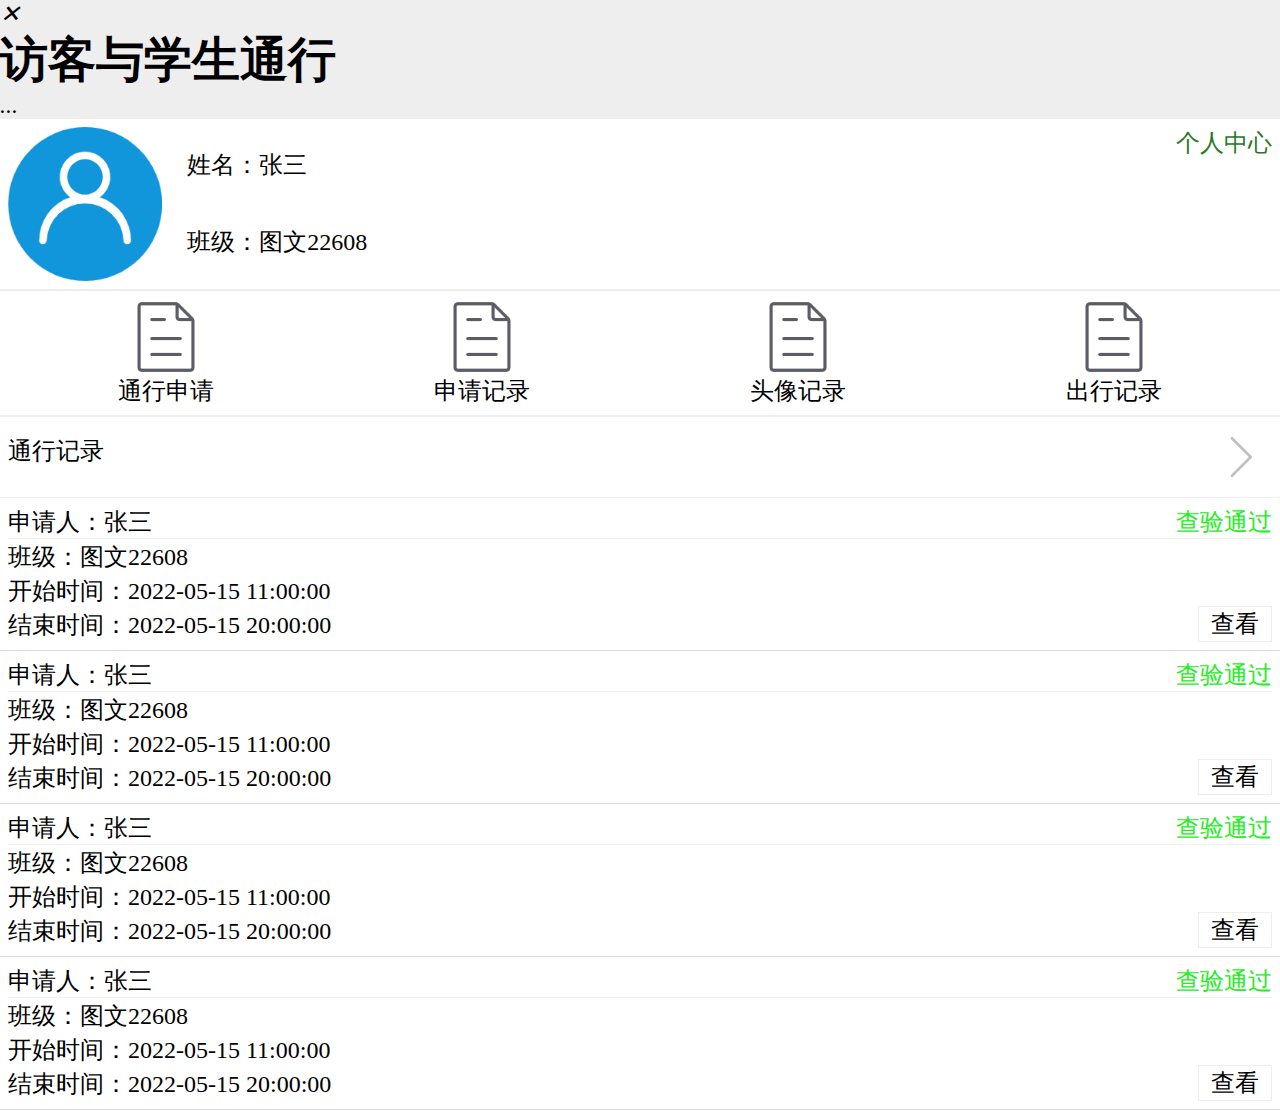
<file: index.html>
<!DOCTYPE html>
<html>
    
    <head>
        <meta name="viewport" content="width=device-width,initial-scal=1">
        <title>学生事务平台</title>
        <link href="./index.css" rel="stylesheet" type="text/css">
    </head>
    <body>
        <div class="head-title">
            <i>✕</i>
            <h1>访客与学生通行</h1>
            <i class="pia">...</i>
        </div>
        <div class="ier">
        <div>
        <header class="header">
            <div class="head_left">
                <img src="./用户名 (1).png"/>
                <div class="text_tel">
                    <span class="text_name">姓名：张三</span>
                    <span class="text_id">班级：图文22608</span>
                </div>
            </div>
            <div class="head_right">个人中心</div>
        </header>
        <div class="tab">
            <div class="item">
                <img src="./24gl-fileText.png"/>
                <span>通行申请</span>
            </div>
            <div class="item">
                <img src="./24gl-fileText.png"/>
                <span>申请记录</span>
            </div>
            <div class="item">
                <img src="./24gl-fileText.png"/>
                <span>头像记录</span>
            </div>
            <div class="item">
                <img src="./24gl-fileText.png"/>
                <span>出行记录</span>
            </div>
        </div>
        <div class="tele">
            <span>通行记录</span>
            <i></i>
        </div>
        <div class="content">
            <div class="box_item">
                <div class="top">
                    <span class="bar">申请人：张三</span>
                    <span>查验通过</span>
                </div>
                <div class="cent">
                    <div class="cent_left">
                        <span>班级：图文22608</span>
                        <span>开始时间：2022-05-15 11:00:00</span>
                        <span>结束时间：2022-05-15 20:00:00</span>
                    </div>
                    <div class="cent_right">
                        <span>查看</span>
                    </div>
                </div>
            </div>
            <div class="box_item">
                <div class="top">
                    <span class="bar">申请人：张三</span>
                    <span>查验通过</span>
                </div>
                <div class="cent">
                    <div class="cent_left">
                        <span>班级：图文22608</span>
                        <span>开始时间：2022-05-15 11:00:00</span>
                        <span>结束时间：2022-05-15 20:00:00</span>
                    </div>
                    <div class="cent_right">
                        <span>查看</span>
                    </div>
                </div>
            </div>
            <div class="box_item">
                <div class="top">
                    <span class="bar">申请人：张三</span>
                    <span>查验通过</span>
                </div>
                <div class="cent">
                    <div class="cent_left">
                        <span>班级：图文22608</span>
                        <span>开始时间：2022-05-15 11:00:00</span>
                        <span>结束时间：2022-05-15 20:00:00</span>
                    </div>
                    <div class="cent_right">
                        <span>查看</span>
                    </div>
                </div>
            </div>
            <div class="box_item">
                <div class="top">
                    <span class="bar">申请人：张三</span>
                    <span>查验通过</span>
                </div>
                <div class="cent">
                    <div class="cent_left">
                        <span>班级：图文22608</span>
                        <span>开始时间：2022-05-15 11:00:00</span>
                        <span>结束时间：2022-05-15 20:00:00</span>
                    </div>
                    <div class="cent_right">
                        <span>查看</span>
                    </div>
                </div>
            </div>
        </div>
       </div>
      </div>
    </body>
        <script>
    function myScroll(ctx) {
        var ol = ctx.firstElementChild || ctx.firstChild,
                offset = 50,//最大溢出值
                cur = 0,//列表滑动位置
                isDown = false,
                vy = 0,//滑动的力度
                fl = 150,//弹力,值越大,到度或到顶后,可以继续拉的越远
                isInTransition = false;//是否在滚动中

        ctx.addEventListener("mousedown", function (e) {
            if (isInTransition)return;//如果在滚动中，则中止执行
            clearTimeout(this._timer);//清除定时器
            vy = 0;
            this._oy = e.clientY - cur;//计算鼠标按下位置与列表当前位置的差值,列表位置初始值为0
            this._cy = e.clientY;//鼠标按下的位置
            this._oh = this.scrollHeight;//列表的高度
            this._ch = this.clientHeight;//容器的高度
            this._startTime = e.timeStamp;//鼠标按下时的时间戳
            isDown = true;//鼠标是否有按下，主要防止用户是从容器外开始滑动的

        });

        ctx.addEventListener("mousemove", function (e) {
            if (isDown) {//如果鼠标是从容器里开始滑动的
                if (e.timeStamp - this._startTime > 40) {//如果是慢速滑动，就不会产生力度，列表是跟着鼠标移动的
                    this._startTime = e.timeStamp;//慢速滑动不产生力度，所以需要实时更新时间戳
                    cur = e.clientY - this._oy;//列表位置应为 鼠标当前位置减去鼠标按下时与列表位置的差值,如:列表初始位置为0,鼠标在 5的位置按,那么差值为 5,此处假如鼠标从5滑动到了4,向上滑,cur = 4-5 =-1  ,假如鼠标从5滑动到了6,向下滑,cur= 6 - 5 = 1


                    if (cur > 0) {//如果列表位置大于0,既鼠标向下滑动并到顶时
                        cur *= fl / (fl + cur);//列表位置带入弹力模拟,公式只能死记硬背了,公式为:位置 *=弹力/(弹力+位置)
                    }else if (cur < this._ch - this._oh) {//如果列表位置小于 容器高度减列表高度(因为需要负数,所以反过来减),既向上滑动到最底部时。
                        //当列表滑动到最底部时,cur的值其实是等于 容器高度减列表高度的,假设窗口高度为10,列表为30,那此时cur为 10 - 30 = -20,但这里的判断是小于,所以当cur<-20时才会触发,如 -21;
                        cur += this._oh - this._ch;//列表位置加等于 列表高度减容器高度(这是与上面不同,这里是正减,得到了一个正数) ,这里 cur 为负数,加上一个正数,延用上面的假设,此时 cur = -21 + (30-10=20) = -1 ,所以这里算的是溢出数

//                        console.log(cur);
                        cur = cur * fl / (fl - cur) - this._oh + this._ch;//然后给溢出数带入弹力,延用上面的假设,这里为   cur = -1 * 150 /(150 - -1 = 151)~= -0.99 再减去 30  等于 -30.99  再加上容器高度 -30.99+10=-20.99  ,这也是公式,要死记。。
                    }
                    setPos(cur);//移动列表
                }
                vy = e.clientY - this._cy;//记录本次移动后,与前一次鼠标位置的滑动的距离,快速滑动时才有效,慢速滑动时差值为 1 或 0,vy可以理解为滑动的力度

//                console.log(vy);
                this._cy = e.clientY;//更新前一次位置为现在的位置,以备下一次比较
            }

        }, false);

        ctx.addEventListener("mouseleave", mleave, false);

        ctx.addEventListener("mouseup", mleave, false);

        function setPos(y) {//传们列表y轴位置,移动列表
            ol.style.transform = "translateY(" + y + "px) translateZ(0)";
        }

        function ease(target) {
            isInTransition = true;
            ctx._timer = setInterval(function () {//回弹算法为  当前位置 减 目标位置 取2个百分点 递减
                cur -= (cur - target) * 0.2;
                if (Math.abs(cur - target) < 1) {//减到 当前位置 与 目标位置相差小于1 之后直接归位
                    cur = target;
                    clearInterval(ctx._timer);
                    isInTransition = false;
                }
                setPos(cur);
            }, 20);
        }

        function mleave(e) {
            if (isDown) {
                isDown = false;
                console.log(vy);
                var t = this,
                        friction = ((vy >> 31) * 2 + 1) * 0.5,//根据力度套用公式计算出惯性大小,公式要记住
                        oh = this.scrollHeight - this.clientHeight;
                this._timer = setInterval(function () {//
                    vy -= friction;//力度按 惯性的大小递减
                    cur += vy;//转换为额外的滑动距离
                    setPos(cur);//滑动列表

                    if (-cur - oh > offset) {//如果列表底部超出了
                        clearTimeout(t._timer);
                        ease(-oh);//回弹
                        return;
                    }
                    if (cur > offset) {//如果列表顶部超出了
                        clearTimeout(t._timer);
                        ease(0);//回弹
                        return;
                    }
                    if (Math.abs(vy) < 1) {//如果力度减小到小于1了,再做超出回弹
                        clearTimeout(t._timer);
                        if (cur > 0) {
                            ease(0);
                            return;
                        }
                        if (-cur > oh) {
                            ease(-oh);
                            return;
                        }
                    }
                }, 20);
            }
        }
    }

    myScroll(document.querySelector(".ier"));
</script>
</html>
</file>
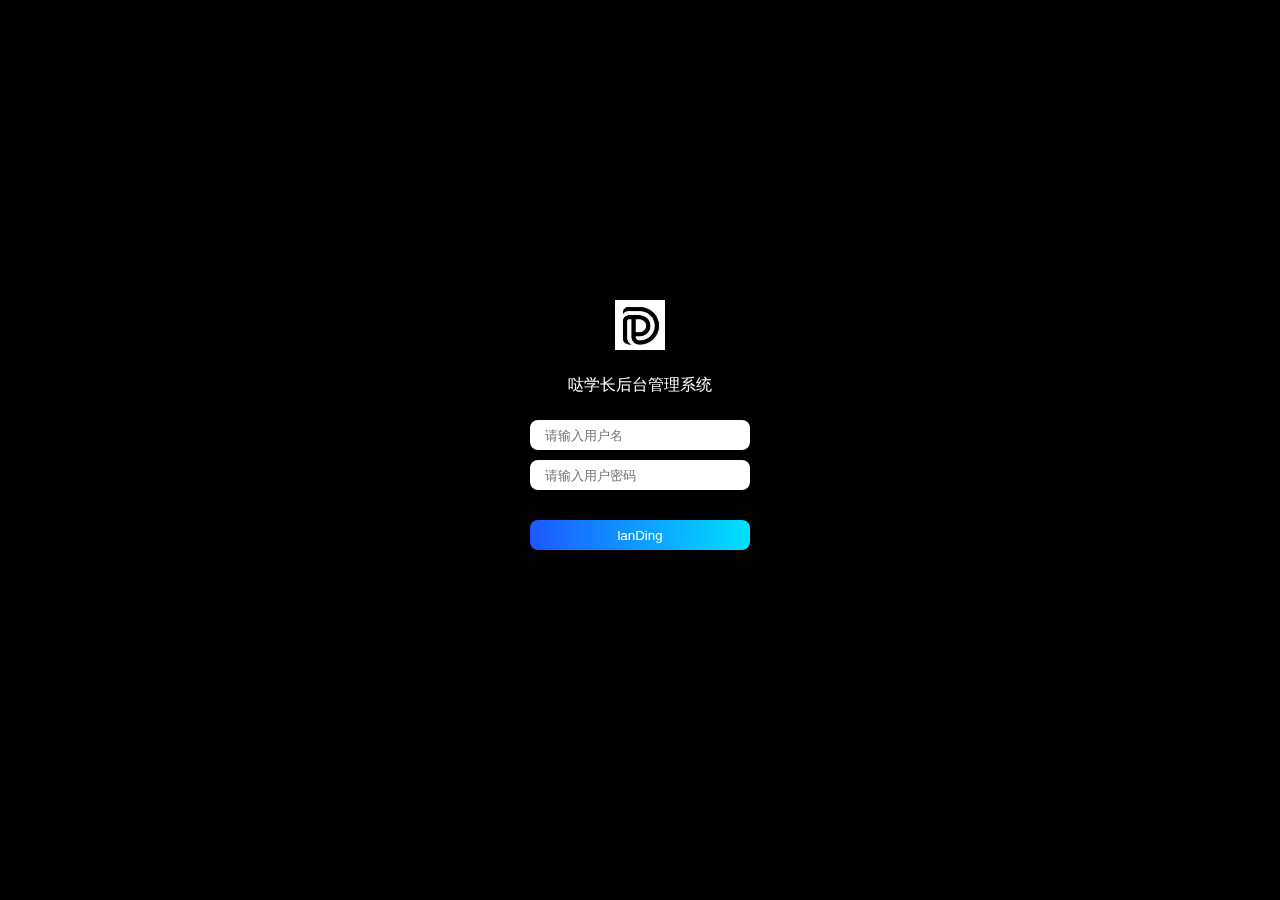
<file: landing.html>
<!DOCTYPE html>
<html>

<head>
    <meta charset="utf-8">
    <title>哒学长-管理员-登录</title>
    <link rel="shortcut icon" href="./imgs/logo_min.jpg">
    <link type="text/css" rel="stylesheet" href="./landing.css">
</head>

<body>
    <div class="landing">
        <div class="frame">
            <span class="bglogo"></span>
            <h1 class="title-h">哒学长后台管理系统</h1>
            <input class="textName" type="text" placeholder="请输入用户名"/>
            <input class="passWord" type="password" placeholder="请输入用户密码"/>
            <input class="langDing" onclick="on.langDing()" type="button" value="lanDing"/>
        </div>
    </div>
    <script src="./ajax_request.js"></script>
    <script src="./landing.js"></script>
</body>
</html>
</file>
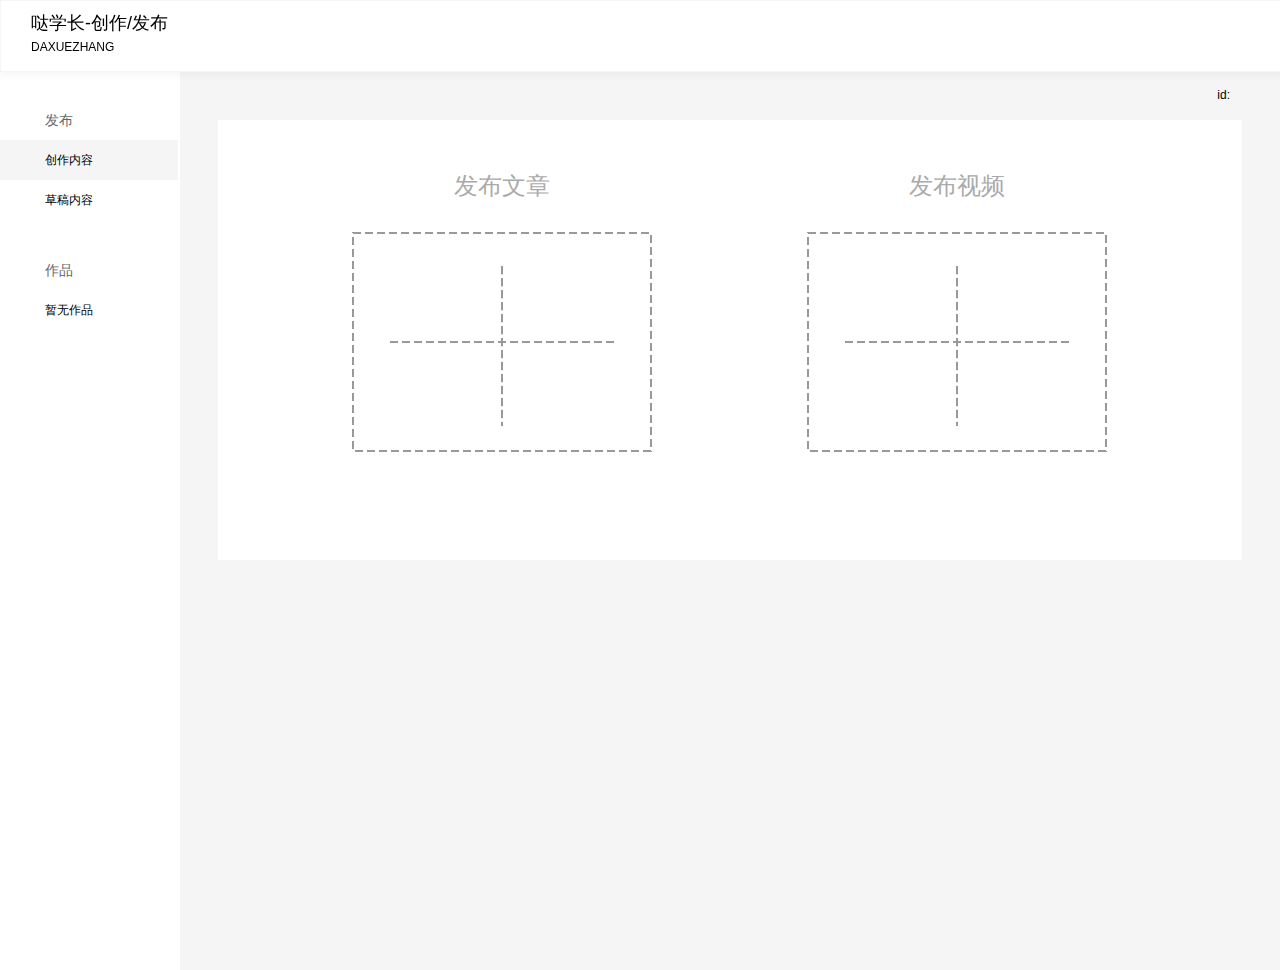
<file: HTML/release1_0.html>
<!DOCTYPE html>
<html>

<head>
    <meta charset="utf-8">
    <title>哒学长-发布</title>
    <link rel="shortcut icon" href="../imgs/logo_min.jpg">
    <link type="text/css" rel="stylesheet" href="../CSS/release1_0.css">
</head>
<body>
    <div class="release1_0">
        <div class="title-name">
            <h2 class="name">哒学长-创作/发布</h2>
            <span class="f-name">DAXUEZHANG</span>
        </div>
        <div class="label">
            <div class="tle-type">
                <h5 class="tle-h">发布</h5>
                <span class="tle-spa" onclick="on.ajax_Rq('create')">创作内容</span>
                <span class="tle-spa" onclick="on.ajax_Rq('works')">草稿内容</span>
            </div>
            <div class="works">
                <h5 class="wo-h">作品</h5>
                <ul class="wo-ul">
                    <li class="wo-li">
                        <span class="imp-i">视频</span>
                        <span class="pub-name">加油向未来</span>
                        <span class="pub-type">审核中</span>
                    </li>
                    <li class="wo-li">
                        <span class="imp-i"></span>
                        <span class="pub-name">学要有心</span>
                        <span class="pub-type"></span>
                    </li>
                    <li class="wo-li">
                        <span class="imp-i">视频</span>
                        <span class="pub-name">我的一次旅行</span>
                        <span class="pub-type"></span>
                    </li>
                </ul>
            </div>
        </div>
            <div class="work-area">
                <div class="selet-z">
                    <div class="work-but">
                        <span class="work-tle">发布文章</span>
                        <span class="work-ico" onclick="on.ajax_Rq('article')"></span>
                    </div>
                    <div class="work-but">
                        <span class="work-tle">发布视频</span>
                        <span class="work-ico" onclick="on.ajax_Rq('movies')"></span>
                    </div>
                </div>
            </div>
            <div class="command none">
                <span class="tips">写好了记得保存发布哦！</span>
                <span class="ctrol"  onclick="on.mask(this)">发布</span>
                <span class="ctrol" onclick="on.mask(this)">存草稿</span>
                <span class="ctrol" onclick="on.preview(this)">预览</span>
                <div class="mask none">
                    <div class="prompt">
                        <h3 class="tli-t"></h3>
                        <input class="name-M" placeholder="请输入作者"/>
                        <div class="but">
                            <span class="but-y" onclick="on.mask(this)">取消</span>
                            <span class="but-y" onclick="on.mask(this)">确认</span>
                        </div>
                    </div>
                </div>
            </div>
        <span id="id-itme"></span>
        <span class="spTime none">100%</span>
        <div class="preview none" onclick="on.shut(this)">
        </div>
    </div>
<script src="../ajax_request.js"></script>
<script src="../JS/release1_0.js"></script>

</body>
</html>
</file>
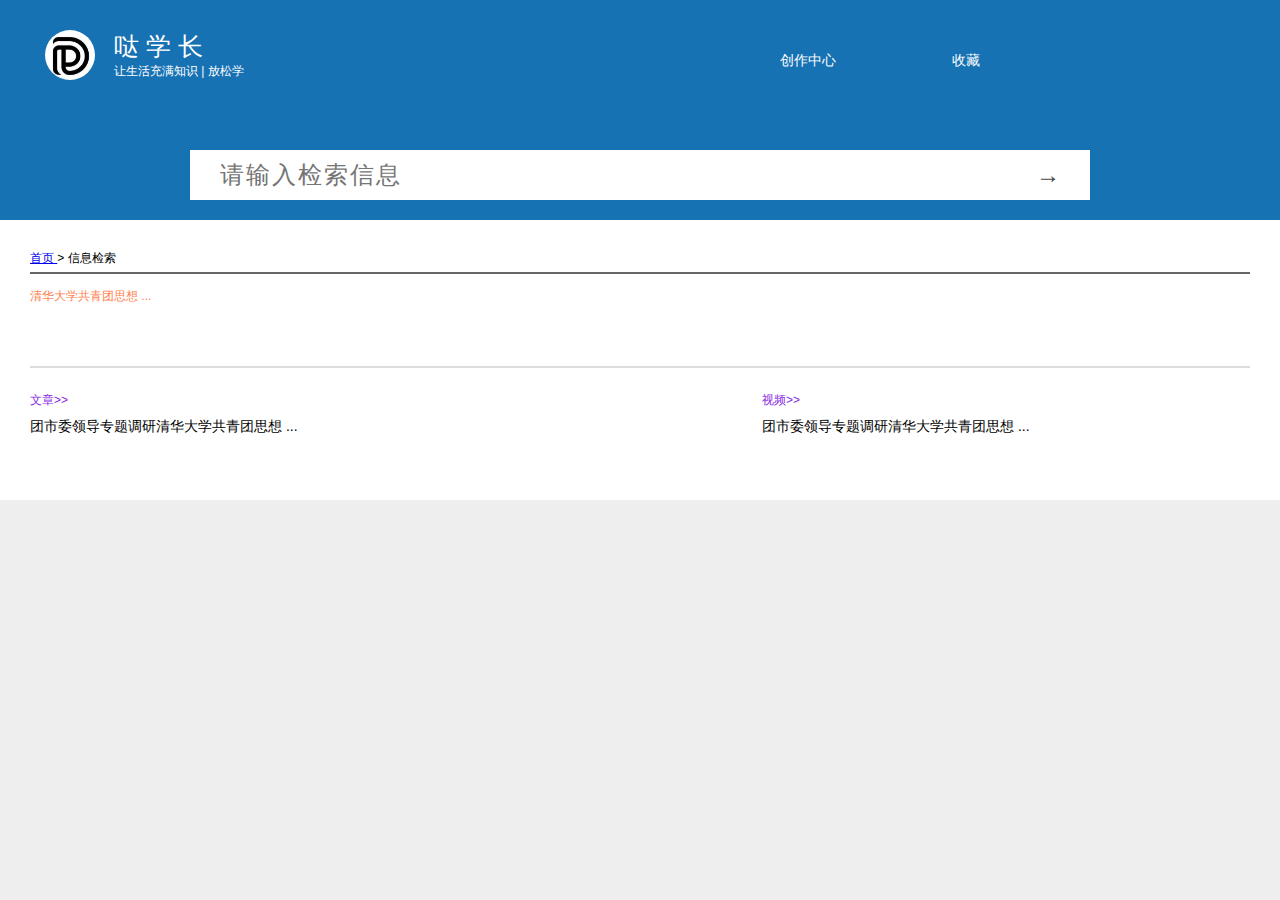
<file: HTML/sousuo.html>
<!DOCTYPE html>
<html>
<head>
<meta charset="utf-8">
<title>哒学长-信息检索</title>
<link rel="shortcut icon" href="../imgs/logo_min.jpg">
<link type="text/css" rel="stylesheet" href="../CSS/sousuo.css">
</head>
<body>
<div class="dxz_xxjs clearFixed">
    <div class="header_div">
        <div class="item-title">
            <div class="til-h">
                <div class="DXZ_logo">
                    <img class="logo" src="../imgs/logo_min.jpg">
                </div>
                <div class="DXZ_name">
                    <h1 class="name">哒 学 长</h1>
                    <p class="adverb">让生活充满知识 | 放松学</p>
                </div>
            </div>
            <div class="til-sp">
                <a class="til-span" href="./release1_0.html">创作中心</a>
                <a class="til-span">收藏</a>
            </div>
        </div>
        <div class="search">
            <input class="ico-text" type="text" value="" placeholder="请输入检索信息">
            <span class="ico-suo" onclick="than.search(this)">→</span>
        </div>
    </div>
    <div class="content_div">
        <div class="container clearfix">
            <div class="pull-right">
                <a href="./index1_0.html">首页 </a> 
            &gt; 信息检索
            </div>
        </div>
        <div class="Hot_list">
            <ul class="h_list" id="ul_item">
                <li class="acfiex-item">清华大学共青团思想 ...</li>
            </ul>
        </div>
        <div class="search-box">
            <div class="sea-div clearFixed">
                <ul class="accurate-text" id="ul_item_text">
                    <li class="ac-item">
                        团市委领导专题调研清华大学共青团思想 ...
                    </li>
                </ul>
                <ul class="accurate-video" id="ul_item_video">
                    <li class="ac-item">
                        团市委领导专题调研清华大学共青团思想 ...
                    </li>
                </ul>
            </div>
        </div>
    </div>

</div>
<script src="../JS/sousuo.js"></script>
</body>
</html>
</file>
<file: index.css>
*{
    padding: 0;
    margin: 0;
}
:root{
    --size-all: 24px;
    --bgcolor: #fff;
    --emheight: 34px;
}
body{
    font-family:inherit;
    font-size: var(--size-all);
    font-weight: 400;
    box-sizing: border-box;
    background-color: #eee;
}
header{
    padding: 8px;
    margin-bottom: 2px;
    box-sizing: border-box;
    display: flex;
    flex-direction: row;
    justify-content: space-between;
    background-color: var(--bgcolor);
}
.head_left{
    display: flex;
    flex-direction: row;
    justify-content: flex-start;
}
.head_left img{
    width: 12vw;
    margin-right: 2vw;
}
.text_tel{
    display: flex;
    flex-direction: column;
    justify-content: space-around;
    font-weight: 400;
}
.head_right{
    color: rgb(40,120,40)
}
.tab{
    padding: 8px;
    margin-bottom: 2px;
    box-sizing: border-box;
    display: flex;
    flex-direction: row;
    justify-content: space-around;
    background-color: var(--bgcolor);
}
.item{
    display: flex;
    flex-direction: column;
    align-items: center;
}
.item img{
    width: 6vw;
}
.tele{
    background-color: var(--bgcolor);
    padding: 8px;
    box-sizing: border-box;
    margin-bottom: 1px;
    display: flex;
    flex-direction: row;
    justify-content: space-between;
    line-height: 52px;
}
.tele  i{
    background-image: url(./尖括号.png);
    background-size: 100%;
    display: block;
    width: 5vw;
    height: 5vw;
}
.content{
    background-color: var(--bgcolor);
}
.content .box_item{
    padding: 8px;
    border-bottom: 1px solid #ddd;
}
.content .top{
    display: flex;
    flex-direction: initial;
    justify-content: space-between;
    border-bottom: 1px solid rgb(240,240,240);
}
.content .top span:nth-child(2){
    color: #2e2;
}
.content .cent{
    display: flex;
    padding-top: 0.1vh;
    flex-direction: row;
    justify-content: space-between;
}
.content .cent_left{
    display: flex;
    flex-direction: column;
    justify-content: space-between;
}
.content .cent_right{
    display: flex;
    flex-direction: column-reverse;
}
.content .cent_left span{
    line-height: var(--emheight);
}
.content .cent_right span{
    border: 1px solid #eee;
    padding: 1px 12px;
}
</file>
<file: landing.css>
*{
    padding: 0;
    margin: 0;
}
body{
    background-color: #000;
}
input{
    outline: none;
}
.frame{
    position: fixed;
    width: 500px;
    height: 300px;
    top:50%;
    left: 50%;
    transform: translateX(-50%) translateY(-50%);
}
.frame .bglogo{
    display: block;
    width: 50px;
    height: 50px;
    background-image: url(./imgs/logo_min.jpg);
    background-size: 50px;
    margin: auto;
}
.frame .title-h{
    font-size: 16px;
    font-weight: 500;
    text-align: center;
    line-height: 70px;
    color: #fff;
}
.textName,.passWord{
    display: block;
    width: 220px;
    height: 30px;
    margin: auto;
    border-radius: 8px;
    border: none;
    margin-bottom: 10px;
    padding-left: 15px;
    box-sizing: border-box;
}
.langDing{
    display: block;
    width: 220px;
    height: 30px;
    margin: auto;
    border-radius: 8px;
    border: none;
    margin-top: 30px;
    cursor: pointer;
    color: #fff;
    background-image: linear-gradient(to right,rgb(28, 88, 255),rgb(0, 225, 255));
}
.langDing:hover{
    background-image: linear-gradient(to right,rgb(0, 49, 185),rgb(0, 183, 207));
}
</file>
<file: CSS/release1_0.css>
*{
    margin: 0;
    padding: 0;
    list-style: none;
}
body{
    background-color: whitesmoke;
}
/* #iframe{
    display: none;
} */
.release1_0{
    position: relative;
    max-width: 2000px;
    min-width: 1280px;
    font-size: 18px;
    font-family: Arial, Helvetica, sans-serif;
    font-weight: 500;
    color: black;
    margin: auto;
}
#id-itme{
    position: absolute;
    top: 18px;
    right: 50px;
    font-size: 12px;
}
#id-itme::before{
    content: "id:";
    display: inline-block;
}
.label{
    width: 180px;
    height: 900px;
    margin-top: 70px;
    background-color: #fff;
}
.title-name{
    position: fixed;
    z-index: 1;
    left: 0;
    top:0;
    padding: 10px 30px;
    width: 100%;
    height: 50px;
    background-color: #fff;
    border: 1px solid whitesmoke;
    box-shadow: 0 2px 10px 0 rgb(0 0 0 / 5%);
}
.name{
    font-size: 18px;
    font-weight: 500;
}
.f-name{
    font-size: 12px;
}
.label .tle-type{
    width: 100%;
}
.label .tle-h,
.label .tle-spa,
.label .wo-h,
.label .wo-li{
    padding: 0 45px;
    box-sizing: border-box;
}
.label .tle-h,
.label .wo-h{
    font-size: 14px;
    font-weight: 500;
    color: #666;
    line-height: 40px;
}
.label .tle-spa,
.label .wo-li{
    position: relative;
    display: block;
    font-size: 12px;
    line-height: 40px;
    cursor: pointer;
    width: 100%;
    height: 40px;
    overflow: hidden;
}
.label .tle-spa:hover,
.label .wo-li:hover{
    color: rgb(77, 0, 150);
    border-right: 2px solid #fff;
    background-color: whitesmoke;
}
.label .wo-li .pub-name{
    display: block;
    width: 120px;
    overflow: hidden;
    white-space: nowrap;
    text-overflow: ellipsis;
}
.label .tle-type,
.label .works{
    width: 100%;
    padding-top: 30px;
}
.label .imp-i{
    position: absolute;
    left: 20px;
    font-size: 12px;
    color: #ddd;
}
.label .pub-type{
    position: absolute;
    top:0;
    right: 8px;
    font-size: 12px;
    line-height: 12px;
    margin-top: 28px;
    color: rgb(34, 192, 255);
}
.work-area{
    position: absolute;
    display: flex;
    left: 57%;
    transform: translateX(-50%);
    top: 50px;
    width: 80%;
    background-color: #fff;
}
.work-area .selet-z{
    width: 100%;
    display: flex;
    justify-content: space-evenly;
}
.work-but{
    text-align: center;
    padding: 20px;
    width: 300px;
    height: 400px;
    cursor: pointer;
}
.work-tle{
    display: block;
    margin: 30px;
    color: #aaa;
    font-size: 24px;
}
.work-ico{
    display: block;
    width: 300px;
    height: 220px;
    background-image: url(../imgs/jia.png);
}
.control{
    position: relative;
    width: 30%;
    padding: 30px;
}
.control .title-h{
    border:none;
    outline: none;
    resize: none;
    width: 100%;
    height: 50px;
    font-size: 22px;
    font-weight: 800;
    margin-bottom: 20px;
    box-sizing: border-box;
    overflow-y: hidden;
    background-color: transparent;
}
.control .alter{
    position: absolute;
    top: 85px;
    right: 20px;
    font-size: 12px;
    padding: 3px 5px;
    background-color: red;
    color: #fff;
}
.control .widget{
    display: inline-block;
    padding: 5px 8px;
    color: #fff;
    background-color: #0181dc;
    border-radius: 5px;
    cursor: pointer;
}
.control .widget::before{
    content: '+';
    display: inline-block;
}
.control .widget:hover,
.command .ctrol:hover{
    background-color: #2295e7;
}
.cont-text{
    text-align: center;
}
.cont-text .proposal{
    font-size: 12px;
    color: #666;
}
.cont-text .num{
    position: absolute;
    top: 25px;
    color: #666;
    font-size: 14px;
    right: 30px;
}
.cont-text .num::after{
    content: " 字";
}
.cont-text{
    padding: 50px 30px;
    width: 65%;
}
.text{
    width: 100%;
}
.cont-text .text .text-p,
.text .img-p{
    position: relative;
    width: 100%;
    min-height: 80px;
    padding-bottom: 20px;  
}
.cont-text .text .text-p:hover>.close,
.command .but-y:hover,
.text .img-p:hover>.close,
.command .but-y:hover{
    display: block;
}
.text .inpt{
    position: absolute;
    top:0;
    left: 0;
    border:none;
    outline: none;
    resize: none;
    width: 100%;
    height: 100%;
    letter-spacing: 1px;
    font-size: 18px;
    line-height: 32px;
    overflow-y: hidden;
    background-color: transparent;
}
.cont-text .text .div-text{
    font-size: 18px;
    line-height: 32px;
    padding-bottom: 20px;
    visibility: hidden;
    font-family: cursive;
    letter-spacing: 1px;
}
.img-p{
    position: relative;
    text-align: center;
}
.img-p .bor{
    margin: auto;
    width: 200px;
    height: 147px;
    border: none;
    background-color: transparent;
    background-size: 200px;
    cursor: pointer;
    background-image: url(../imgs/jia.png);
}
input[type="file"]{
    opacity: 0;
    left: 50%;
    transform: translateX(-50%);
    position: absolute;
    top: 0;
    width: 200px;
    height: 147px;
    cursor: pointer;
}
.file-img{
    height: 300px;
}
.close{
    position: absolute;
    right: 0;
    bottom: 0px;
    display: none;
    width: 10px;
    height: 10px;
    border:1px dashed peachpuff;
    font-size: 18px;
    color: red;
    line-height: 12px;
    cursor: pointer;
}
.cont-text .video-L{
    position: absolute;
    transform: translateX(50%);
    left: 50%;
    top: 50px;
}
.cont-text .div-video{
    margin: auto;
    background-image: url(../imgs/jia.png);
    background-size: 200px;
    width: 200px;
    height: 147px;
    cursor: pointer;
}
.cont-text .video-N{
    height: 320px;
}
.command{
    display: flex;
    justify-content: flex-end;
    position: fixed;
    z-index: 1;
    top: 10px;
    right: 0;
    padding: 10px 120px;
    width: 60%;
    height: 50px;
    line-height: 32px;
    box-sizing: border-box;
    font-size: 16px;
}
.command .ctrol{
    color: #fff;
    line-height: 12px;
    margin-right: 20px;
    padding: 10px 8px;
    background-color: #0181dc;
    border-radius: 4px;
    box-sizing: border-box;
    cursor: pointer;
}
.command .tips{
    margin-right: 30px;
}
.command .mask{
    position: fixed;
    left: 0;
    top: 0;
    width: 100%;
    height: 100%;
    display: block;
    background-color: rgba(0,0,0,0.1);
}
.command .prompt{
    position: absolute;
    left: 50%;
    top: 180px;
    transform: translateX(-50%);
    width: 400px;
    height: 280px;
    display: block;
    background-color: #fff;
    padding: 30px;
    box-sizing: border-box;
}
.command .tli-t{
    text-align: center;
    font-size: 24px;
    font-weight: 500;
    margin-bottom: 30px;
}
.command .name-M{
    width: 94%;
    height: 38px;
    font-size: 20px;
    padding: 0 8px;
    outline: none;
    margin-bottom: 30px;
}
.command .but{
    width: 100%;
    display: flex;
    justify-content: space-evenly;
}
.command .but-y{
    width: 100px;
    border: 1px solid whitesmoke;
    text-align: center;
    cursor: pointer;
}
.short-storage{
    padding: 30px;
    width: 100%;
}
.short-storage .ip-name{
    color: #ddd;
    font-size: 16px;
    margin-bottom: 15px;
    display: inline-block;
}
.short-storage .herder,
.short-storage .str-li{
    line-height: 38px;
    display: flex;
    text-align: center;
    font-size: 14px;
}
.short-storage .herder{
    background-color: aliceblue;
}
.short-storage .itm{
    flex: 2;
}
.short-storage .itm:last-child{
    flex: 4;
}
.short-storage .storage{
    font-size: 12px;
}
.short-storage .str-li{
    position: relative;
    font-size: 12px;
    line-height: 48px;
    border-top: 1px solid #ddd;
}
.short-storage .na-ap{
    margin-top: 16px;
    line-height: 16px;
}
.short-storage .iemp{
    position: absolute;
    left: 0;
    top: 3px;
    line-height: 12px;
    color: #ddd;
    user-select: none;
}
.short-storage .itm-k{
    display: inline-block;
    padding: 0px 12px;
    height: 32px;
    line-height: 32px;
    border: 1px solid #ddd;
    box-sizing: border-box;
    color: #666;
    cursor: pointer;
    box-sizing: border-box;
}
.short-storage .MMfo{
    position: fixed;
    width: 10000px;
    height: 10000px;
    top: -3000px;
    left: -3000px;
    background-color: rgba(220,220,220,.8);
}
.short-storage .foEnt{
    width: 500px;
    height: 200px;
    padding: 0 30px;
    background-color: #fff;
    position: fixed;
    top:100px;
    left: 40%;
    transform: translateX(-50%);
    text-align: center;
    box-sizing: border-box;
}
.short-storage .foEnt::after{
    content: "";
    display: block;
    position: fixed;
    background-color: rgba(220,220,220,.8);
}
.short-storage .foEnt-tile{
    line-height: 40px;
    margin-top: 20px;
    font-size: 24px;
    margin-bottom: 20px;
}
.short-storage .foEnt-name{
    display: inline-block;
    line-height: 24px;
    margin-bottom: 20px;
    color: #999;
}
.short-storage .dtive{
    width: 200px;
    margin: auto;
    display: flex;
    justify-content: space-around;
}
.short-storage .dtive span{
    padding: 8px 12px;
    background-color: #2295e7;
    color: #fff;
    font-size: 16px;
    border-radius: 3px;
    cursor: pointer;
}
.short-storage .itm-k:hover,
.short-storage .dtive span:hover,
.command .but-y:hover{
    color: #fff;
    border-color: #0181dc;
    background-color: #0181dc;
}
/* 预览界面样式 */
.preview{
    background-color: rgba(220,220,220,.8);
    position: absolute;
    text-align: center;
    width: 100%;
    min-height: 100%;
    top: 0;
    left: 0;
}
.preview .preview-video{
    width: 80%;
}
.preview::after{
    content: "";
    display: block;
    width: 100%;
    height: 100%;
}
.detail{
    position: relative;
    margin: auto;
    margin-bottom: 100px;
    max-width: 960px;
    min-width: 840px;
    min-height: 1200px;
    padding: 180px 100px;
    box-sizing: border-box;
    background-color: #fff;
}
.title{
    position: absolute;
    font-size: 16px;
    top: 80px;
    left: 100px;
}
.title .lisTime{
    display: block;
    font-size: 12px;
    border-top: 2px solid #666;
    margin-top: 4px;
}
.num{
    position: absolute;
    top: 100px;
    right: 100px;
    color: #666;
    font-size: 12px;
}
.num .readNum{
    color: blue;
}
.content{
    width: 100%;
    text-align: center;
}
.content .title-t{
    text-align: center;
    font-size: 28px;
    margin-bottom: 50px;
}
.content .div-text{
    text-align: left;
    letter-spacing: 1px;
    font-size: 14px;
    line-height: 26px;
    margin-top: 25px;
    margin-bottom: 10px;
    text-indent: 2em;
}
.content .img-p{
    overflow: hidden;
    position: relative;
    height: 326px;
}
.content .file-img{
    height: 326px;
    position: absolute;
    transform: translateX(-50%) translateY(-50%);
    left: 50%;
    top: 50%;
}
.tag{
    color: #ddd;
    font-size: 18px;
    bottom: 100px;
    left: 0;
    position: absolute;
    width: 100%;
    text-align: center;
    padding: 0 100px;
    box-sizing: border-box;
}
.tag span{
    display: block;
    width: 100%;
    padding-bottom: 10px;
    border-bottom: 2px solid #ddd;
}
/* 预览样式结束 */
/* 文章数据样式 */
.formText{
    padding: 30px 60px;
    margin: auto;
    box-sizing: border-box;
}
.fText-h{
    width: 100%;
    padding: 20px;
    box-sizing: border-box;
    border: 2px solid aliceblue;
}
.fText-ul{
    font-size: 12px;
    color: #999;
    width: 300px;
    float: left;
}
.fText-h::after{
    content: "";
    display: block;
    clear: both;
}
.fText-li{
    line-height: 24px;
}
.fText-li span:nth-child(1){
    font-weight: 600;
    text-align: right;
    display: inline-block;
    width: 100px;
}
.fText-li .num-value::after{
    content: " 字";
}
.formNum{
    float: right;
    height: 100%;
}
.formNum .fNum{
    font-size: 70px;
    font-weight: 600;
    color: #2bf;
}
.formNum .fbrowse{
    font-size: 12px;
    color: #999;
}
.fr-preview{
    max-height: 800px;
    width: 88%;
    display: inline-block;
    padding: 0 26px;
    margin-top: 30px;
    overflow-y: auto;
    border: 1px dotted #ddd;
}
.fr-preview .preview-video{
    width: 100%;
}
.fr-but{
    float: right;
    padding: 0 8px;
    margin-top: 30px;
}
.fr-but .shelf,
.fr-but .pre{
    display: block;
    padding: 5px 8px;
    color: #fff;
    font-size: 16px;
    border-radius: 3px;
    margin-bottom: 20px;
    cursor: pointer;
    background-color: #0181dc;
}
.spTime{
    position: absolute;
    top:65px;
    right: 220px;
    color: red;
    font-weight: 500;
    font-size: 18px;
}
.spTime::before{
    content: "正在上传 ";
}
/* 数据样式结束 */
/* js控制类 */
.none{
    display: none!important;
}
.block{
    display: block;
}
.disabled{
    pointer-events: none !important;
    background-color: #ddd !important;
}
.bgcolor{
    color: #000;
    border-right: 2px solid #fff;
    background-color: whitesmoke;
}
</file>
<file: CSS/sousuo.css>
*{
    margin: 0;
    padding: 0;
    list-style: none;
}
.clearFixed::after {
    content: '';
    display: block;
    clear: both;
}
body{
    background-color: #eee;
}
.dxz_xxjs{
    font-size: 14px;
    font-family: Arial, Helvetica, sans-serif;
}
.header_div{
    width: 100%;
    height: 300px;
    color: #fff;
    background-color: #1772b4;
}
.item-title{
    display: flex;
    justify-content: space-between;
    width: 100%;
    height: 150px;
    z-index: 1;
}
.item-title .til-h{
    height: 100px;
    margin: 15px 30px;
    padding: 10px 0;
    box-sizing: border-box;
}
.item-title .DXZ_logo{
    display: inline-block;
    vertical-align: bottom;
    width: 50px;
    height: 50px;
    border-radius: 50%;
    overflow: hidden;
    background-color: palegoldenrod;
    margin: 0 15px;
}
.item-title .logo{
    width: 50px;
}
.item-title .DXZ_name{
    display: inline-block;
    width: 250px;
    color: #fff ;
}
.item-title .name{
    margin-top: 5px;
    font-size: 25px;
    font-weight: 500;
}
.item-title .adverb{
    font-size: 12px;
}
.item-title .til-sp{
    margin: 15px 300px 15px 30px;
    padding: 20px 0;
    display: flex;
    flex-direction: row;
    justify-content: space-between;
    height: 90px;
    width: 200px;
    box-sizing: border-box;
    
}
.item-title .til-span{
    text-decoration: none;
    color: #fff;
    line-height:50px;
}
.item-title .til-span:hover{
    color: coral;
}
.header_div .search{
    position: relative;
    z-index: 1;
    width: 900px;
    height: 50px;
    background-color: #fff;
    margin: auto;
    padding: 5px 30px;
    box-sizing: border-box;
}
.header_div .ico-text{
    letter-spacing: 2px;
    outline: none;
    border: none;
    font-size: 24px;
    box-shadow: none;
    width: 800px;
    height: 40px;
    box-sizing: border-box;
}
.header_div .ico-suo{
    color: #474747;
    float: right;
    font-size: 24px;
    line-height: 40px;
    cursor: pointer;
}
.Hot_list{
    border-top: 2px solid #666;
    font-size: 12px;
    color:coral;
}
.Hot_list .h_list{
    display: flex;
    margin: 10px 0;
    flex-direction: column;
    justify-content: flex-start;
    align-content: space-between;
    flex-wrap: wrap;
    height: 72px;
}
.h_list .acfiex-item{
    line-height: 24px;
    cursor: pointer;
}
.container {
    font-size: 12px;
    margin-bottom: 5px;
}
.search-box {
    z-index: 1;
    width: 100%;
    background-color: #fff;
    box-sizing: border-box;
}
.sea-div {
    border-top:2px solid #ddd;
    padding-top: 20px;
    margin-bottom: 30px;
}
.content_div{
    position: relative;
    margin: auto;
    margin-top: -80px;
    margin-bottom: 100px;
    max-width: 1280px;
    min-width: 840px;
    padding: 30px;
    box-sizing: border-box;
    background-color: #fff;
}
.accurate-text {
    float: left;
    width: 60%;
}

.accurate-text::before {
    content: "文章>>";
    line-height: 24px;
    font-size: 12px;
    color: blueviolet;
}

.accurate-video {
    float: right;
    width: 40%;
}

.accurate-video::before {
    content: "视频>>";
    line-height: 24px;
    font-size: 12px;
    color: blueviolet;
}

.ac-item {
    font-size: 14px;
    line-height: 28px;
    cursor: pointer;
}

ul .ac-item:nth-child(8n) {
    margin-bottom: 30px;
}
ul .ac-item{
    line-height: 28px;
}
ul li a:hover{
    color:chocolate;
}
/* js */
.none{
    display: none!important;
}
</file>
